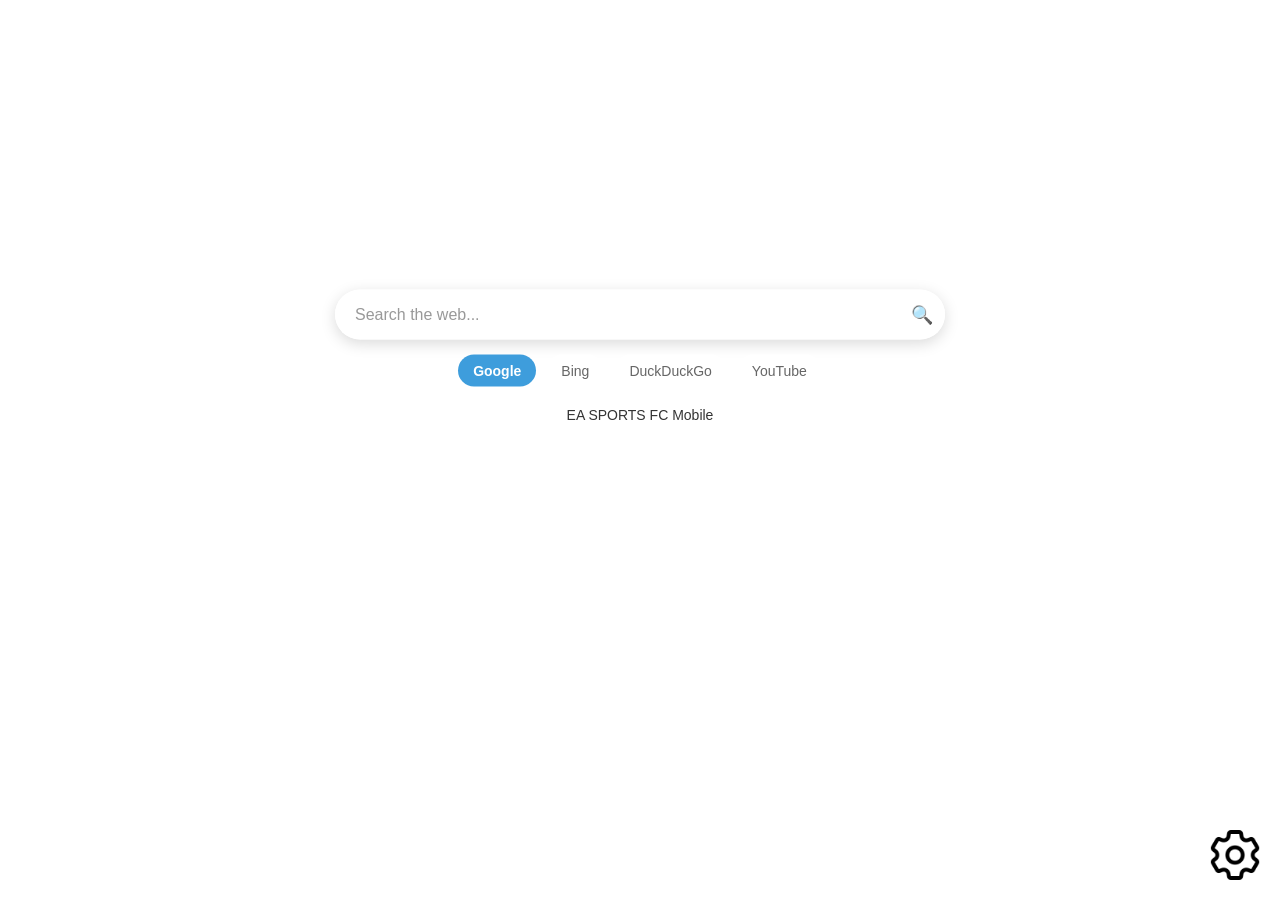
<file: index.html>
<!DOCTYPE html>
<html lang="en">
<head>
<meta charset="UTF-8">
<meta name="viewport" content="width=device-width, initial-scale=1.0, viewport-fit=cover">
<meta name="apple-mobile-web-app-capable" content="yes">
<meta name="mobile-web-app-capable" content="yes">
<title>Paperfox New Tab</title>
<style>
  :root { --panel-w: min(300px, 85vw); }
  * { box-sizing: border-box; }
  html, body {
    margin: 0;
    height: 100%;
    overflow: hidden;
    font-family: Arial, sans-serif;
  }
  .hidden { display: none !important; }

  /* ---------- Wallpaper ---------- */
  #wallpaper {
    position: fixed;
    inset: 0;
    background-color: #ffffff;
    background-size: cover;
    background-position: center;
    background-repeat: no-repeat;
    transition: background 0.3s ease-in-out;
  }

  /* ---------- Search ---------- */
  #search-container {
    position: absolute;
    top: 40%;
    left: 50%;
    transform: translate(-50%, -50%);
    width: 100%;
    max-width: 650px;
    padding: 0 20px;
    z-index: 100;
  }
  #search-bar {
    display: flex;
    align-items: center;
    height: 50px;
    background: rgba(255, 255, 255, 0.95);
    border-radius: 25px;
    box-shadow: 0 4px 15px rgba(0, 0, 0, 0.15);
    overflow: hidden;
    padding-left: 18px;
  }
  #search-input {
    flex: 1;
    height: 100%;
    border: none;
    outline: none;
    font-size: 16px;
    background: transparent;
    color: #333;
    min-width: 0;
  }
  #search-input::placeholder { color: #999; }
  #search-clear {
    width: 46px;
    height: 50px;
    display: flex;
    align-items: center;
    justify-content: center;
    color: #666;
    font-size: 18px;
    cursor: pointer;
  }
  #search-go {
    border: none;
    background: none;
    width: 46px;
    height: 50px;
    font-size: 18px;
    cursor: pointer;
  }
  #search-engines {
    display: flex;
    flex-wrap: wrap;
    justify-content: center;
    gap: 10px;
    margin-top: 15px;
  }
  .search-engine {
    padding: 8px 15px;
    border: none;
    border-radius: 20px;
    background: rgba(255, 255, 255, 0.85);
    color: #666;
    font-size: 14px;
    cursor: pointer;
  }
  .search-engine.active {
    background: rgba(52, 152, 219, 0.95);
    color: #fff;
    font-weight: bold;
  }

  /* ---------- Dark-background theme ---------- */
  body.dark-theme #search-bar { background: rgba(40, 40, 40, 0.95); }
  body.dark-theme #search-input { color: #eee; }
  body.dark-theme #search-input::placeholder { color: #aaa; }
  body.dark-theme #search-clear,
  body.dark-theme #search-go { color: #ccc; }
  body.dark-theme .search-engine { background: rgba(60, 60, 60, 0.85); color: #ddd; }
  body.dark-theme .search-engine.active { background: rgba(41, 128, 185, 0.95); color: #fff; }

  /* ---------- Gear button ---------- */
  #gear-button {
    position: fixed;
    bottom: calc(20px + env(safe-area-inset-bottom, 0px));
    right: 20px;
    width: 50px;
    height: 50px;
    padding: 0;
    background: transparent;
    border: none;
    cursor: pointer;
    z-index: 1200;
    transition: right 0.3s ease-in-out;
  }
  #gear-button.shifted { right: calc(var(--panel-w) + 20px); }
  #gear-icon {
    width: 100%;
    transition: filter 0.3s ease-in-out;
  }
  #gear-icon.gear-black { filter: none; }
  #gear-icon.gear-white {
    filter: invert(1) drop-shadow(0 0 1px rgba(0, 0, 0, 0.9)) drop-shadow(0 0 3px rgba(0, 0, 0, 0.5));
  }

  /* ---------- Settings sidebar ---------- */
  #settings-sidebar {
    position: fixed;
    top: 0;
    right: calc(var(--panel-w) * -1);
    width: var(--panel-w);
    height: 100%;
    background: rgba(0, 0, 0, 0.9);
    color: #fff;
    padding: 15px;
    overflow-y: auto;
    transition: right 0.3s ease-in-out;
    z-index: 1100;
  }
  #settings-sidebar.open { right: 0; }
  #sidebar-header {
    display: flex;
    justify-content: space-between;
    align-items: center;
  }
  #sidebar-header h3 { margin: 10px 0 5px; }
  #close-sidebar {
    background: none;
    border: none;
    color: #fff;
    font-size: 20px;
    cursor: pointer;
  }
  #settings-sidebar h4 { margin: 18px 0 8px; color: #ddd; }
  #uploadWallpaper { display: none; }

  .button-container {
    display: flex;
    flex-direction: column;
    align-items: center;
    gap: 10px;
    margin: 15px 0;
  }
  .button-style,
  .button-style-label {
    display: flex;
    width: 100%;
    max-width: 260px;
    height: 48px;
    padding: 12px;
    margin: 0;
    background: #3498db;
    color: #fff;
    border: none;
    border-radius: 5px;
    font-size: 16px;
    font-weight: bold;
    text-align: center;
    align-items: center;
    justify-content: center;
    cursor: pointer;
  }
  .button-style:active,
  .button-style-label:active { background: #2980b9; }
  .button-style.alt { background: #555; }
  .button-icon { margin-right: 8px; font-size: 20px; }

  #default-theme {
    width: 100%;
    max-width: 260px;
    height: 80px;
    margin: 10px auto;
    background: #fff;
    border: 2px solid gray;
    border-radius: 5px;
    display: flex;
    align-items: center;
    justify-content: center;
    font-size: 16px;
    font-weight: bold;
    color: #000;
    cursor: pointer;
  }
  .fit-option {
    max-width: 260px;
    margin: 0 auto 8px;
    background: #2c2c2c;
    border: 2px solid #444;
    border-radius: 6px;
    padding: 10px;
    cursor: pointer;
  }
  .fit-option.active {
    border-color: #3498db;
    background: #2a3e52;
  }
  .fit-option .title { font-weight: bold; font-size: 16px; margin-bottom: 4px; }
  .fit-option .desc { font-size: 12px; color: #aaa; }

  #history {
    display: grid;
    grid-template-columns: 1fr 1fr;
    gap: 8px;
  }
  .history-item {
    position: relative;
    height: 80px;
    border-radius: 5px;
    background-size: cover;
    background-position: center;
    cursor: pointer;
  }
  .delete-history {
    position: absolute;
    top: 3px;
    right: 3px;
    width: 22px;
    height: 22px;
    line-height: 22px;
    text-align: center;
    border-radius: 50%;
    background: rgba(255, 0, 0, 0.85);
    color: #fff;
    font-size: 12px;
    cursor: pointer;
  }
  .empty-note { color: #888; font-size: 13px; }

  /* ---------- Quick links ---------- */
  #quick-links {
    display: flex;
    flex-wrap: wrap;
    justify-content: center;
    gap: 10px;
    margin-top: 12px;
  }
  .quick-link {
    padding: 8px 15px;
    border-radius: 20px;
    background: rgba(255, 255, 255, 0.85);
    color: #333;
    font-size: 14px;
    text-decoration: none;
    max-width: 100%;
    overflow: hidden;
    text-overflow: ellipsis;
    white-space: nowrap;
  }
  body.dark-theme .quick-link { background: rgba(60, 60, 60, 0.85); color: #ddd; }
  .side-input {
    display: block;
    width: 100%;
    max-width: 260px;
    margin: 6px auto;
    padding: 10px;
    border-radius: 5px;
    border: 1px solid #666;
    background: #333;
    color: #fff;
    font-size: 14px;
    box-sizing: border-box;
  }
  .link-row {
    display: flex;
    justify-content: space-between;
    align-items: center;
    max-width: 260px;
    margin: 6px auto;
    padding: 8px 10px;
    background: #2c2c2c;
    border-radius: 5px;
    font-size: 14px;
    word-break: break-all;
  }
  .link-row .x { color: #f66; cursor: pointer; margin-left: 10px; font-weight: bold; }

  /* ---------- Cropper ---------- */
  #cropper {
    position: fixed;
    inset: 0;
    background: rgba(0, 0, 0, 0.92);
    z-index: 2000;
    display: flex;
    flex-direction: column;
    align-items: center;
    justify-content: center;
    gap: 14px;
    padding: 12px;
  }
  #cropper-stage {
    position: relative;
    touch-action: none;
    user-select: none;
    -webkit-user-select: none;
  }
  #cropper-image {
    display: block;
    pointer-events: none;
    -webkit-user-drag: none;
  }
  #crop-frame {
    position: absolute;
    border: 2px dashed #fff;
    box-shadow: 0 0 0 9999px rgba(0, 0, 0, 0.5);
    cursor: move;
    touch-action: none;
  }
  #crop-frame::before,
  #crop-frame::after {
    content: "";
    position: absolute;
    background: rgba(255, 255, 255, 0.5);
    pointer-events: none;
  }
  #crop-frame::before {
    left: 50%;
    top: 0;
    bottom: 0;
    width: 1px;
  }
  #crop-frame::after {
    top: 50%;
    left: 0;
    right: 0;
    height: 1px;
  }
  .handle {
    position: absolute;
    width: 22px;
    height: 22px;
    background: #3498db;
    border: 2px solid #fff;
    border-radius: 50%;
    touch-action: none;
  }
  .handle.tl { top: -11px; left: -11px; cursor: nwse-resize; }
  .handle.tr { top: -11px; right: -11px; cursor: nesw-resize; }
  .handle.bl { bottom: -11px; left: -11px; cursor: nesw-resize; }
  .handle.br { bottom: -11px; right: -11px; cursor: nwse-resize; }
  #ratio-controls {
    display: flex;
    flex-wrap: wrap;
    justify-content: center;
    gap: 8px;
  }
  .ratio-button {
    padding: 8px 14px;
    background: #333;
    color: #fff;
    border: 1px solid #555;
    border-radius: 5px;
    cursor: pointer;
  }
  .ratio-button.active {
    background: #3498db;
    border-color: #3498db;
  }
  #cropper-buttons {
    display: flex;
    gap: 10px;
    width: 100%;
    max-width: 400px;
  }
  #cropper-buttons .button-style {
    flex: 1;
    max-width: none;
  }

  /* ---------- Modals (color picker, custom position) ---------- */
  .modal {
    position: fixed;
    top: 50%;
    left: 50%;
    transform: translate(-50%, -50%);
    width: 320px;
    max-width: 90vw;
    max-height: 85vh;
    overflow-y: auto;
    background: rgba(0, 0, 0, 0.92);
    color: #fff;
    border-radius: 8px;
    padding: 16px;
    box-shadow: 0 4px 20px rgba(0, 0, 0, 0.5);
    z-index: 2100;
  }
  .modal-header {
    display: flex;
    justify-content: space-between;
    align-items: center;
    border-bottom: 1px solid #444;
    padding-bottom: 8px;
    margin-bottom: 12px;
  }
  .modal-header h3 { margin: 0; font-size: 16px; }
  .close-x {
    background: none;
    border: none;
    color: #fff;
    font-size: 16px;
    cursor: pointer;
  }
  .close-x:hover { color: red; }
  .modal .button-style {
    max-width: none;
    width: 100%;
    margin-top: 10px;
  }
  .color-row {
    display: flex;
    gap: 8px;
    align-items: center;
    margin-bottom: 10px;
  }
  #cp-html5 {
    width: 48px;
    height: 38px;
    padding: 0;
    border: none;
    background: none;
    flex-shrink: 0;
  }
  .text-input {
    flex: 1;
    min-width: 0;
    padding: 8px;
    border-radius: 4px;
    border: 1px solid #666;
    background: #333;
    color: #fff;
    font-size: 14px;
  }
  .swatches {
    display: grid;
    grid-template-columns: repeat(4, 1fr);
    gap: 8px;
    margin: 10px 0;
  }
  .swatch {
    aspect-ratio: 1;
    border-radius: 4px;
    border: 1px solid #666;
    cursor: pointer;
  }
  .preview-row {
    display: flex;
    gap: 10px;
    align-items: center;
  }
  .preview-row .button-style {
    flex: 1;
    width: auto;
    max-width: none;
    margin-top: 0;
  }
  .preview {
    width: 40px;
    height: 40px;
    border-radius: 50%;
    border: 2px solid #666;
    flex-shrink: 0;
  }
  .slider-control { margin-bottom: 14px; }
  .slider-label-row {
    display: flex;
    justify-content: space-between;
    font-size: 14px;
    color: #ddd;
    margin-bottom: 5px;
  }
  .slider-value { color: #3498db; }
  .slider-control input[type="range"] { width: 100%; }
</style>
</head>
<body>

<!-- Wallpaper -->
<div id="wallpaper"></div>

<!-- Search bar -->
<div id="search-container">
  <div id="search-bar">
    <input type="text" id="search-input" placeholder="Search the web..." autocomplete="off" enterkeyhint="search">
    <div id="search-clear" class="hidden" role="button" aria-label="Clear">✕</div>
    <button id="search-go" aria-label="Search">🔍</button>
  </div>
  <div id="search-engines">
    <button class="search-engine active" data-engine="google">Google</button>
    <button class="search-engine" data-engine="bing">Bing</button>
    <button class="search-engine" data-engine="duck">DuckDuckGo</button>
    <button class="search-engine" data-engine="youtube">YouTube</button>
  </div>
  <div id="quick-links"></div>
</div>

<!-- Gear button (double-tap to flip gear color) -->
<button id="gear-button" aria-label="Settings">
  <img id="gear-icon" class="gear-black" src="[data-uri]" alt="Settings">
</button>

<!-- Settings sidebar -->
<div id="settings-sidebar">
  <div id="sidebar-header">
    <h3>Wallpaper Settings</h3>
    <button id="close-sidebar" aria-label="Close">✕</button>
  </div>

  <div class="button-container">
    <label for="uploadWallpaper" class="button-style-label"><span class="button-icon">📂</span> Choose wallpaper file</label>
    <input type="file" id="uploadWallpaper" accept="image/*">
    <button id="chooseColor" class="button-style"><span class="button-icon">🎨</span> Choose background color</button>
  </div>

  <h4>Default Theme</h4>
  <div id="default-theme">White</div>

  <h4>Background display</h4>
  <div id="fit-options"></div>

  <h4>Quick links</h4>
  <div id="link-list"></div>
  <input type="text" id="link-name" class="side-input" placeholder="Name (e.g. My Channel)" maxlength="30">
  <input type="text" id="link-url" class="side-input" placeholder="https://..." autocomplete="off">
  <button id="link-add" class="button-style" style="margin:8px auto;">➕ Add link</button>

  <h4>Wallpaper history</h4>
  <div id="history"></div>
  <p class="empty-note" id="history-empty">No wallpapers saved yet.</p>
</div>

<!-- Image cropper -->
<div id="cropper" class="hidden">
  <div id="cropper-stage">
    <img id="cropper-image" alt="">
    <div id="crop-frame">
      <div class="handle tl" data-corner="tl"></div>
      <div class="handle tr" data-corner="tr"></div>
      <div class="handle bl" data-corner="bl"></div>
      <div class="handle br" data-corner="br"></div>
    </div>
  </div>
  <div id="ratio-controls">
    <button class="ratio-button active" data-ratio="free">Free</button>
    <button class="ratio-button" data-ratio="16:9">16:9</button>
    <button class="ratio-button" data-ratio="9:16">9:16</button>
    <button class="ratio-button" data-ratio="1:1">1:1</button>
  </div>
  <div id="cropper-buttons">
    <button id="crop-save" class="button-style">✂️ Crop & save</button>
    <button id="crop-cancel" class="button-style alt">✕ Cancel</button>
  </div>
</div>

<!-- Color picker -->
<div id="color-picker" class="modal hidden">
  <div class="modal-header">
    <h3>Choose background color</h3>
    <button class="close-x" id="cp-close" aria-label="Close">✕</button>
  </div>
  <div class="color-row">
    <input type="color" id="cp-html5" value="#ffffff">
    <input type="text" id="cp-text" class="text-input" placeholder="e.g. #FF0000" value="#ffffff">
  </div>
  <div class="swatches" id="cp-swatches"></div>
  <div class="preview-row">
    <div class="preview" id="cp-preview" style="background:#ffffff"></div>
    <button id="cp-apply" class="button-style">Use this color</button>
  </div>
</div>

<!-- Custom position & size -->
<div id="custom-position" class="modal hidden">
  <div class="modal-header">
    <h3>Adjust position & size</h3>
    <button class="close-x" id="cu-close" aria-label="Close">✕</button>
  </div>
  <div class="slider-control">
    <div class="slider-label-row"><span>Horizontal position</span><span class="slider-value" id="pos-x-value">50%</span></div>
    <input type="range" id="pos-x" min="0" max="100" value="50">
  </div>
  <div class="slider-control">
    <div class="slider-label-row"><span>Vertical position</span><span class="slider-value" id="pos-y-value">50%</span></div>
    <input type="range" id="pos-y" min="0" max="100" value="50">
  </div>
  <div class="slider-control">
    <div class="slider-label-row"><span>Size</span><span class="slider-value" id="size-value">100%</span></div>
    <input type="range" id="size" min="50" max="200" value="100">
  </div>
  <button id="cu-save" class="button-style">Save settings</button>
</div>

<script>
(function () {
  "use strict";

  const $ = id => document.getElementById(id);
  const clamp = (v, a, b) => Math.max(a, Math.min(b, v));

  const wall = $("wallpaper");
  const gearBtn = $("gear-button");
  const gearIcon = $("gear-icon");
  const sidebar = $("settings-sidebar");

  // ---------- State & storage ----------
  const KEY = "paperfox_mobile_v2";
  const MAX_HISTORY = 8;
  const DEFAULT_STATE = {
    wallpaper: null,                                  // data URL or null
    color: "#ffffff",                                 // used when no wallpaper
    fit: "cover",                                     // cover | contain | custom
    customBg: { posX: 50, posY: 50, size: 100 },
    history: [],
    gearOverride: null,                               // null | "white" | "black"
    engine: "google",
    links: [{ name: "EA SPORTS FC Mobile", url: "https://www.easports.com/fc-mobile" }]
  };

  let state = load();

  function load() {
    try {
      return Object.assign({}, DEFAULT_STATE, JSON.parse(localStorage.getItem(KEY)) || {});
    } catch (e) {
      return Object.assign({}, DEFAULT_STATE);
    }
  }

  function persist() {
    while (true) {
      try {
        localStorage.setItem(KEY, JSON.stringify(state));
        return true;
      } catch (e) {
        if (state.history.length) { state.history.pop(); continue; }
        alert("Not enough storage space for this image.");
        return false;
      }
    }
  }

  // ---------- Brightness helpers (decide text & gear color) ----------
  const brightCache = new Map();
  let lastBrightness = 255;

  function brightnessRGB(r, g, b) {
    return r * 0.299 + g * 0.587 + b * 0.114;
  }

  function brightnessOfHex(hex) {
    const h = hex.replace("#", "");
    const f = h.length === 3 ? h.split("").map(c => c + c).join("") : h;
    return brightnessRGB(
      parseInt(f.substr(0, 2), 16),
      parseInt(f.substr(2, 2), 16),
      parseInt(f.substr(4, 2), 16)
    );
  }

  function brightnessOfImage(src) {
    if (brightCache.has(src)) return Promise.resolve(brightCache.get(src));
    return new Promise(resolve => {
      const img = new Image();
      img.onload = () => {
        const c = document.createElement("canvas");
        c.width = c.height = 24;
        const ctx = c.getContext("2d");
        ctx.drawImage(img, 0, 0, 24, 24);
        const d = ctx.getImageData(0, 0, 24, 24).data;
        let sum = 0;
        for (let i = 0; i < d.length; i += 4) sum += brightnessRGB(d[i], d[i + 1], d[i + 2]);
        const avg = sum / (d.length / 4);
        brightCache.set(src, avg);
        resolve(avg);
      };
      img.onerror = () => resolve(255);
      img.src = src;
    });
  }

  function updateTheme(b) {
    if (typeof b === "number") lastBrightness = b;
    const dark = lastBrightness < 128;
    document.body.classList.toggle("dark-theme", dark);
    const whiteGear = state.gearOverride ? state.gearOverride === "white" : dark;
    gearIcon.className = whiteGear ? "gear-white" : "gear-black";
  }

  // ---------- Wallpaper rendering ----------
  function applyFit(fit, cb) {
    wall.style.backgroundRepeat = "no-repeat";
    if (fit === "contain") {
      wall.style.backgroundSize = "contain";
      wall.style.backgroundPosition = "center";
    } else if (fit === "custom") {
      wall.style.backgroundSize = cb.size + "%";
      wall.style.backgroundPosition = `${cb.posX}% ${cb.posY}%`;
    } else {
      wall.style.backgroundSize = "cover";
      wall.style.backgroundPosition = "center";
    }
  }

  function applyWallpaper() {
    if (state.wallpaper) {
      wall.style.backgroundColor = "#000";
      wall.style.backgroundImage = `url("${state.wallpaper}")`;
      applyFit(state.fit, state.customBg);
      brightnessOfImage(state.wallpaper).then(updateTheme);
    } else {
      wall.style.backgroundImage = "none";
      wall.style.backgroundColor = state.color;
      updateTheme(brightnessOfHex(state.color));
    }
    markFitOptions();
  }

  // ---------- Search ----------
  const searchInput = $("search-input");
  const searchClear = $("search-clear");
  const engines = {
    google: q => `https://www.google.com/search?q=${encodeURIComponent(q)}`,
    bing: q => `https://www.bing.com/search?q=${encodeURIComponent(q)}`,
    duck: q => `https://duckduckgo.com/?q=${encodeURIComponent(q)}`,
    youtube: q => `https://www.youtube.com/results?search_query=${encodeURIComponent(q)}`
  };

  function doSearch() {
    const q = searchInput.value.trim();
    if (!q) return;
    window.open(engines[state.engine](q), "_blank", "noopener");
    searchInput.value = "";
    searchClear.classList.add("hidden");
  }

  function highlightEngine() {
    document.querySelectorAll(".search-engine").forEach(b =>
      b.classList.toggle("active", b.dataset.engine === state.engine));
  }

  searchInput.addEventListener("keydown", e => { if (e.key === "Enter") doSearch(); });
  $("search-go").addEventListener("click", doSearch);
  searchInput.addEventListener("input", () =>
    searchClear.classList.toggle("hidden", !searchInput.value.trim()));
  searchClear.addEventListener("click", () => {
    searchInput.value = "";
    searchClear.classList.add("hidden");
  });
  document.querySelectorAll(".search-engine").forEach(btn => {
    btn.addEventListener("click", () => {
      state.engine = btn.dataset.engine;
      persist();
      highlightEngine();
    });
  });

  // ---------- Sidebar & gear ----------
  function openSidebar() {
    sidebar.classList.add("open");
    gearBtn.classList.add("shifted");
  }
  function closeSidebar() {
    sidebar.classList.remove("open");
    gearBtn.classList.remove("shifted");
  }

  // Single tap toggles the sidebar; double tap flips gear color.
  // The delay stops a double tap from also opening and closing the sidebar.
  let tapTimer = null;
  gearBtn.addEventListener("click", () => {
    clearTimeout(tapTimer);
    tapTimer = setTimeout(() => {
      sidebar.classList.contains("open") ? closeSidebar() : openSidebar();
    }, 250);
  });
  gearBtn.addEventListener("dblclick", () => {
    clearTimeout(tapTimer);
    const isWhite = gearIcon.className === "gear-white";
    state.gearOverride = isWhite ? "black" : "white";
    persist();
    updateTheme();
  });
  $("close-sidebar").addEventListener("click", closeSidebar);

  // Default theme (white)
  $("default-theme").addEventListener("click", () => {
    state.wallpaper = null;
    state.color = "#ffffff";
    persist();
    applyWallpaper();
  });

  // ---------- Background fit options ----------
  const FITS = [
    { id: "cover", title: "Fill screen", desc: "Covers the whole screen (may crop edges)" },
    { id: "contain", title: "Fit whole image", desc: "Shows the full picture (may leave gaps)" },
    { id: "custom", title: "Custom", desc: "Set position and size yourself" }
  ];

  function renderFits() {
    const box = $("fit-options");
    box.innerHTML = "";
    FITS.forEach(f => {
      const el = document.createElement("div");
      el.className = "fit-option";
      el.dataset.fit = f.id;
      el.innerHTML = `<div class="title">${f.title}</div><div class="desc">${f.desc}</div>`;
      el.addEventListener("click", () => chooseFit(f.id));
      box.appendChild(el);
    });
    markFitOptions();
  }

  function markFitOptions() {
    document.querySelectorAll(".fit-option").forEach(el =>
      el.classList.toggle("active", el.dataset.fit === state.fit));
  }

  function chooseFit(id) {
    if (id === "custom") { openCustom(); return; }
    state.fit = id;
    persist();
    applyWallpaper();
  }

  // ---------- Custom position & size modal ----------
  const sliderIds = ["pos-x", "pos-y", "size"];

  function readCustom() {
    return {
      posX: +$("pos-x").value,
      posY: +$("pos-y").value,
      size: +$("size").value
    };
  }

  function paintCustom() {
    const v = readCustom();
    $("pos-x-value").textContent = v.posX + "%";
    $("pos-y-value").textContent = v.posY + "%";
    $("size-value").textContent = v.size + "%";
    if (state.wallpaper) {
      wall.style.backgroundColor = "#000";
      wall.style.backgroundImage = `url("${state.wallpaper}")`;
      applyFit("custom", v);   // live preview
    }
  }

  function openCustom() {
    if (!state.wallpaper) {
      alert("Choose a wallpaper image first.");
      return;
    }
    closeSidebar();
    $("pos-x").value = state.customBg.posX;
    $("pos-y").value = state.customBg.posY;
    $("size").value = state.customBg.size;
    paintCustom();
    $("custom-position").classList.remove("hidden");
  }

  sliderIds.forEach(id => $(id).addEventListener("input", paintCustom));
  $("cu-close").addEventListener("click", () => {
    $("custom-position").classList.add("hidden");
    applyWallpaper();   // revert the live preview
  });
  $("cu-save").addEventListener("click", () => {
    state.fit = "custom";
    state.customBg = readCustom();
    persist();
    $("custom-position").classList.add("hidden");
    applyWallpaper();
  });

  // ---------- Image cropper ----------
  const RATIOS = { free: null, "16:9": 16 / 9, "9:16": 9 / 16, "1:1": 1 };
  const stage = $("cropper-stage");
  const cImg = $("cropper-image");
  const frame = $("crop-frame");
  const crop = {
    dw: 0, dh: 0,          // displayed size on screen
    nw: 0, nh: 0,          // natural size of the image
    box: { x: 0, y: 0, w: 0, h: 0 },
    ratio: null,
    drag: null
  };

  function openCropper(src) {
    closeSidebar();
    const img = new Image();
    img.onload = () => {
      crop.nw = img.naturalWidth;
      crop.nh = img.naturalHeight;
      const maxW = Math.min(window.innerWidth * 0.92, 900);
      const maxH = window.innerHeight * 0.6;
      const s = Math.min(maxW / crop.nw, maxH / crop.nh, 1);
      crop.dw = Math.round(crop.nw * s);
      crop.dh = Math.round(crop.nh * s);

      cImg.src = src;
      cImg.style.width = crop.dw + "px";
      cImg.style.height = crop.dh + "px";
      stage.style.width = crop.dw + "px";
      stage.style.height = crop.dh + "px";

      const w = crop.dw * 0.8, h = crop.dh * 0.8;
      crop.box = { x: (crop.dw - w) / 2, y: (crop.dh - h) / 2, w, h };
      crop.ratio = null;
      setRatioButtons("free");
      renderFrame();
      $("cropper").classList.remove("hidden");
    };
    img.onerror = () => alert("Could not open that image.");
    img.src = src;
  }

  function renderFrame() {
    const b = crop.box;
    frame.style.left = b.x + "px";
    frame.style.top = b.y + "px";
    frame.style.width = b.w + "px";
    frame.style.height = b.h + "px";
  }

  function setRatioButtons(name) {
    document.querySelectorAll(".ratio-button").forEach(b =>
      b.classList.toggle("active", b.dataset.ratio === name));
  }

  function fitBoxToRatio(r) {
    const b = crop.box;
    const cx = b.x + b.w / 2, cy = b.y + b.h / 2;
    let w = b.w, h = b.h;
    if (w / h > r) w = h * r; else h = w / r;
    crop.box = {
      x: clamp(cx - w / 2, 0, crop.dw - w),
      y: clamp(cy - h / 2, 0, crop.dh - h),
      w, h
    };
  }

  // Resize from a corner, keeping the opposite corner fixed
  function resizeFromCorner(corner, s, dx, dy) {
    const right = corner.includes("r");
    const bottom = corner.includes("b");

    // Fixed (anchor) corner
    const ax = right ? s.x : s.x + s.w;
    const ay = bottom ? s.y : s.y + s.h;

    // Where the dragged corner is now
    const px = clamp((right ? s.x + s.w : s.x) + dx, 0, crop.dw);
    const py = clamp((bottom ? s.y + s.h : s.y) + dy, 0, crop.dh);

    let w = Math.max(Math.abs(px - ax), 30);
    let h = Math.max(Math.abs(py - ay), 30);

    const r = crop.ratio;
    if (r) {
      if (w < h * r) w = h * r;
      h = w / r;
    }

    // Room available from the anchor toward the dragged side
    const roomX = right ? crop.dw - ax : ax;
    const roomY = bottom ? crop.dh - ay : ay;
    const k = Math.min(1, roomX / w, roomY / h);
    w *= k;
    h *= k;

    crop.box = {
      x: right ? ax : ax - w,
      y: bottom ? ay : ay - h,
      w,
      h
    };
  }

  frame.addEventListener("pointerdown", e => {
    e.preventDefault();
    e.stopPropagation();
    const corner = e.target.dataset ? e.target.dataset.corner : undefined;
    crop.drag = {
      mode: corner ? "resize" : "move",
      corner,
      sx: e.clientX,
      sy: e.clientY,
      start: Object.assign({}, crop.box)
    };
  });

  window.addEventListener("pointermove", e => {
    const d = crop.drag;
    if (!d) return;
    const dx = e.clientX - d.sx;
    const dy = e.clientY - d.sy;
    const s = d.start;
    if (d.mode === "move") {
      crop.box.x = clamp(s.x + dx, 0, crop.dw - s.w);
      crop.box.y = clamp(s.y + dy, 0, crop.dh - s.h);
    } else {
      resizeFromCorner(d.corner, s, dx, dy);
    }
    renderFrame();
  });

  const endDrag = () => { crop.drag = null; };
  window.addEventListener("pointerup", endDrag);
  window.addEventListener("pointercancel", endDrag);

  document.querySelectorAll(".ratio-button").forEach(btn => {
    btn.addEventListener("click", () => {
      setRatioButtons(btn.dataset.ratio);
      crop.ratio = RATIOS[btn.dataset.ratio];
      if (crop.ratio) fitBoxToRatio(crop.ratio);
      renderFrame();
    });
  });

  function closeCropper() {
    $("cropper").classList.add("hidden");
    cImg.removeAttribute("src");
  }

  $("crop-cancel").addEventListener("click", closeCropper);

  $("crop-save").addEventListener("click", () => {
    const k = crop.nw / crop.dw;          // screen px -> natural image px
    const b = crop.box;
    const sx = b.x * k, sy = b.y * k, sw = b.w * k, sh = b.h * k;

    const cap = Math.min(1, 1600 / Math.max(sw, sh));   // keep saved size reasonable
    const c = document.createElement("canvas");
    c.width = Math.max(1, Math.round(sw * cap));
    c.height = Math.max(1, Math.round(sh * cap));
    const ctx = c.getContext("2d");
    ctx.fillStyle = "#ffffff";           // no black areas for transparent PNGs
    ctx.fillRect(0, 0, c.width, c.height);
    ctx.drawImage(cImg, sx, sy, sw, sh, 0, 0, c.width, c.height);

    const out = c.toDataURL("image/jpeg", 0.88);
    state.wallpaper = out;
    state.history = [out, ...state.history.filter(h => h !== out)].slice(0, MAX_HISTORY);
    persist();
    closeCropper();
    applyWallpaper();
    renderHistory();
  });

  $("uploadWallpaper").addEventListener("change", e => {
    const file = e.target.files[0];
    e.target.value = "";
    if (!file) return;
    const reader = new FileReader();
    reader.onload = () => openCropper(reader.result);
    reader.readAsDataURL(file);
  });

  // ---------- Color picker ----------
  const cpPreview = $("cp-preview");
  const cpText = $("cp-text");
  const cpHtml5 = $("cp-html5");
  const COLOR_RE = /^#([A-Fa-f0-9]{6}|[A-Fa-f0-9]{3})$/;

  function openColorPicker() {
    closeSidebar();
    cpHtml5.value = /^#[0-9a-f]{6}$/i.test(state.color) ? state.color : "#ffffff";
    cpText.value = cpHtml5.value;
    cpPreview.style.background = cpHtml5.value;
    $("color-picker").classList.remove("hidden");
  }

  function setColor(c) {
    state.wallpaper = null;
    state.color = c;
    persist();
    applyWallpaper();
    $("color-picker").classList.add("hidden");
  }

  const PALETTE = [
    "#000000", "#FFFFFF", "#FF0000", "#00FF00",
    "#0000FF", "#FFFF00", "#FF00FF", "#00FFFF",
    "#FF8800", "#88FF00", "#0088FF", "#FF0088"
  ];
  PALETTE.forEach(c => {
    const s = document.createElement("div");
    s.className = "swatch";
    s.style.background = c;
    s.title = c;
    s.addEventListener("click", () => setColor(c));
    $("cp-swatches").appendChild(s);
  });

  cpHtml5.addEventListener("input", () => {
    cpText.value = cpHtml5.value;
    cpPreview.style.background = cpHtml5.value;
  });
  cpText.addEventListener("input", () => {
    const v = cpText.value.trim();
    if (COLOR_RE.test(v)) cpPreview.style.background = v;
  });
  $("cp-apply").addEventListener("click", () => {
    const v = cpText.value.trim();
    if (COLOR_RE.test(v)) setColor(v);
    else alert("Please enter a color like #FF0000");
  });
  $("cp-close").addEventListener("click", () => $("color-picker").classList.add("hidden"));
  $("chooseColor").addEventListener("click", openColorPicker);

  // ---------- History ----------
  function renderHistory() {
    const box = $("history");
    box.innerHTML = "";
    $("history-empty").classList.toggle("hidden", state.history.length > 0);

    state.history.forEach((img, i) => {
      const item = document.createElement("div");
      item.className = "history-item";
      item.style.backgroundImage = `url("${img}")`;
      item.addEventListener("click", () => {
        state.wallpaper = img;
        persist();
        applyWallpaper();
      });

      const del = document.createElement("div");
      del.className = "delete-history";
      del.textContent = "✕";
      del.addEventListener("click", ev => {
        ev.stopPropagation();
        state.history.splice(i, 1);
        persist();
        renderHistory();
      });

      item.appendChild(del);
      box.appendChild(item);
    });
  }

  // ---------- Quick links ----------
  function renderLinks() {
    const bar = $("quick-links");
    bar.innerHTML = "";
    state.links.forEach(l => {
      const a = document.createElement("a");
      a.className = "quick-link";
      a.href = l.url;
      a.target = "_blank";
      a.rel = "noopener noreferrer";
      a.textContent = l.name;
      bar.appendChild(a);
    });

    const list = $("link-list");
    list.innerHTML = "";
    state.links.forEach((l, i) => {
      const row = document.createElement("div");
      row.className = "link-row";
      const name = document.createElement("span");
      name.textContent = l.name;
      const x = document.createElement("span");
      x.className = "x";
      x.textContent = "✕";
      x.addEventListener("click", () => {
        state.links.splice(i, 1);
        persist();
        renderLinks();
      });
      row.appendChild(name);
      row.appendChild(x);
      list.appendChild(row);
    });
  }

  $("link-add").addEventListener("click", () => {
    const name = $("link-name").value.trim();
    let url = $("link-url").value.trim();
    if (!name || !url) {
      alert("Please enter a name and a link.");
      return;
    }
    if (!/^https?:\/\//i.test(url)) url = "https://" + url;
    state.links.push({ name: name, url: url });
    persist();
    $("link-name").value = "";
    $("link-url").value = "";
    renderLinks();
  });

  // ---------- Init ----------
  renderFits();
  renderHistory();
  renderLinks();
  highlightEngine();
  applyWallpaper();
})();
</script>
</body>
</html>
</file>
